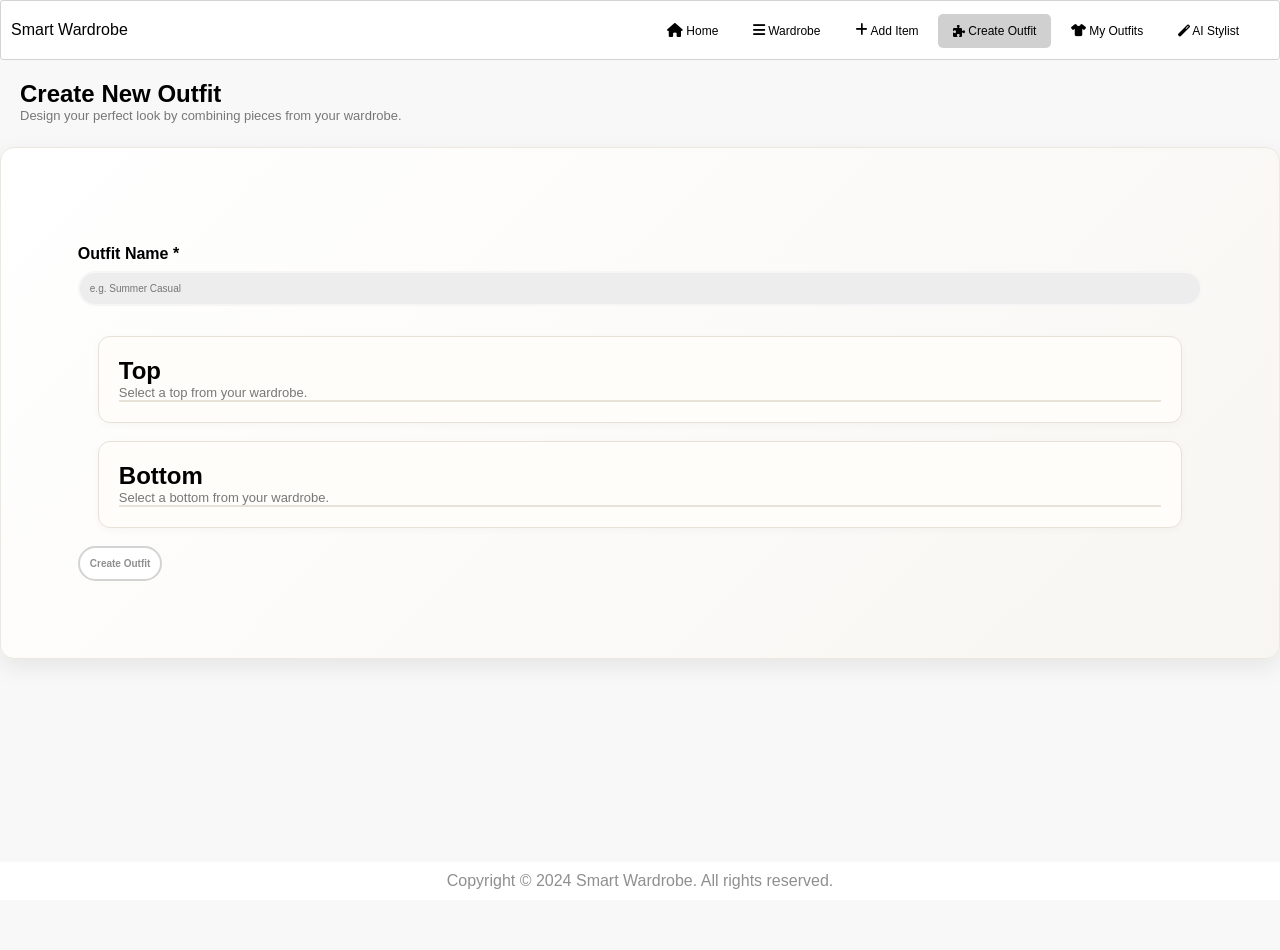
<file: create-outfit.html>
<!DOCTYPE html>
<html lang="en">
    <head>
        <meta charset="UTF-8">
        <meta name="viewport" content="width=device-width, initial-scale=1.0">
        <title>StyleMe</title>
        <link rel="stylesheet" href="https://cdnjs.cloudflare.com/ajax/libs/font-awesome/6.4.0/css/all.min.css">
        <link rel="stylesheet" href="/assets/css/style.css">
        <link rel="stylesheet" href="/assets/css/create-outfit.css">
        <script
            defer
            crossorigin="anonymous"
            data-clerk-publishable-key="pk_test_aGlwLW1hbGxhcmQtMzguY2xlcmsuYWNjb3VudHMuZGV2JA"
            src="https://hip-mallard-38.clerk.accounts.dev/npm/@clerk/clerk-js@6/dist/clerk.browser.js"
            type="text/javascript">
        </script>
    </head>
    <body>
        <header>
            <p id="logo" onclick="toggleMenu()">Smart Wardrobe</p>
            <nav id="navbar">
                <a href="index.html"><i class="fa fa-home" style="font-size:14px;"></i> Home</a>
                <a href="wardrobe.html"><i class="fa fa-bars" style="font-size:14px;"></i> Wardrobe</a>
                <a href="add-item.html"><i class="fa fa-plus" style="font-size:14px;"></i> Add Item</a>
                <a class="clicked" href="create-outfit.html"><i class="fa fa-puzzle-piece" aria-hidden="true"></i> Create Outfit</a>
                <a href="outfits.html"><i class="fa-solid fa-shirt"></i> My Outfits</a>
                <a href="ai-stylist.html"><i class="fa-solid fa-magic"></i> AI Stylist</a>
            </nav>
        </header>
        <section class="intro">
            <h1>Create New Outfit</h1>
            <p>Design your perfect look by combining pieces from your wardrobe.</p>
        </section>
        <section id="create-outfit-form" class="main">
            <form id="outfitForm">
                <!-- Outfit Name -->
                <label> Outfit Name *</label>
                <input 
                    type="text" 
                    id="outfitName" 
                    placeholder="e.g. Summer Casual"
                    required>

                <section class="scroll-container" id="top-selection">
                    <div class="item-selection" id="topSelection">
                        <h2>Top</h2>
                        <p>Select a top from your wardrobe.</p>
                        <div class="item-grid" id="topGrid">
                            <!-- Items will be dynamically added here -->
                        </div>
                    </div>
                    <div class="item-selection" id="bottomSelection">
                        <h2>Bottom</h2>
                        <p>Select a bottom from your wardrobe.</p>
                        <div class="item-grid" id="bottomGrid">
                            <!-- Items will be dynamically added here -->
                        </div>
                </section>
                <button type="submit" class="submit-button">Create Outfit</button>
        </section>

        <footer>
            Copyright © 2024 Smart Wardrobe. All rights reserved.
        </footer>
    </body>
    <script src="/assets/js/navigation.js"></script>
    <script type="module" src="/assets/js/create-outfit.js"></script>
</html>
</file>
<file: assets/css/style.css>
* {
    margin: 0;
    padding: 0;
    box-sizing: border-box;
}

html, body {
    height: 100%;
    margin: 0;
}

body {
    font-family: Arial, sans-serif;
    background-color: #f8f8f8;
}

header {
    background-color: #ffffff;
    color: #000000;
    border: lightgrey solid 1px;
    border-radius: 3px;
    padding: 10px 10px 10px 10px;
    position: fixed; /* Fixes to viewport */
    top: 0;
    width: 100%;
    z-index: 1000;
    transition: transform 0.5s ease;
}

header.hide {
    transform: translateY(-100%);
}

header.show {
    transform: translateY(0);
}

body header {
    display: flex;
    justify-content: space-between;
    align-items: center;
}

/* Navigation */
#navbar {
    float: right;
    background-color: #ffffff;
    color: #000000;
    padding: 10px 15px;
    border-radius: 5px;
    position: sticky;
}

#navbar a:hover {
    background-color: rgba(255, 195, 195, 0.533);
    transform: scale(1.05);
}

#navbar .clicked {
    background-color: rgba(167, 167, 167, 0.533);
}

#navbar a {
    background-color: #ffffff;
    color: #000000;
    padding: 10px 15px 10px 15px;
    text-decoration: none;
    border: none;
    transition: background-color 0.3s;
    border-radius: 5px;
    font-size: 12px;
}

section {
    color: #000000;
    border-radius: 3px;
    padding: 30px 20px 0px 20px;
}

section p {
    color: #777777;
    font-size: 13px;
}

section p2 {
    color: #000000;
    font-size: 12px;
}

.user-button {
    display: flex;
    justify-content: center;
    align-items: center;
    gap: 16px;
    min-height: 80vh;
}

.user-button button:hover {
    transform: translateY(-2px);
    box-shadow: 0 8px 20px rgba(0, 0, 0, 0.1);
    transition: transform 0.2s ease, box-shadow 0.2s ease;
}

section button {
    border: 2px solid #d3d3d3;
    border-radius: 100px;
    background-color: rgb(255, 255, 255);
    padding: 10px 10px 10px 10px;
    font-size: 10px;
    color: #8f8f8f;
    font-weight: bold;
    transition: all 0.3s ease;
    cursor: pointer;
}

section button:hover {
    background-color: #f0f0f0;
    color: #000;
    border-color: #bbb;
}

section button:active {
    transform: scale(0.95);
}

input[type=text] {
    border: 2px solid #f7f5f5;
    border-radius: 100px;
    font-size: 10px;
    background-color: #ededed;
    padding: 10px 10px 10px 10px;
}

input[type=text]:focus {
    outline: none;
    border: 1px solid #000000;
}

#add-item-form {
    background-color: #ffffff;
    color: #000000;
    border: 2px solid #e9e8e8;
    padding: 30px 20px 50px 25px;
    margin: 20px 20% 0% 20%;
    border-radius: 15px;
}

form {
    text-align: left;
}

#create-outfit-intro {
    margin: 80px 60% 0% 60%;
}

.intro {
    margin-top: 50px;
}

footer {
    position: fixed;
    background-color: #ffffff;
    color:#8f8f8f;
    width: 100%;
    text-align: center;
    padding: 10px 0;
    bottom: 0px;
}

label {
    display: block;
    margin-top: 20px;
    margin-bottom: 8px;
    font-weight: bold;
}

input,
textarea,
select {
    width: 100%;
    box-sizing: border-box;
    padding: 12px;
    border-radius: 10px;
    border: 1px solid #d8d8d8;
    font-size: 16px;
}


textarea {
    height: 100px;
    resize: vertical;
}

.upload-box {
    width: 100%;
    height: 250px;
    border: 2px dashed #d5d5d5;
    border-radius: 14px;

    display: flex;
    justify-content: center;
    align-items: center;

    cursor: pointer;
}

.upload-box img {
    width: 100%;
    height: 100%;
    object-fit: cover;
}

.submit-btn {
    margin-top: 25px;
    width: 100%;
    padding: 16px;
    border: none;
    border-radius: 999px;
    background: #b6aca5;
    color: white;
    font-size: 18px;
    font-weight: bold;
    cursor: pointer;
}

.reset-btn {
    margin-top: 25px;
    width: 100%;
    padding: 16px;
    border: none;
    border-radius: 999px;
    background: #b6aca5;
    color: white;
    font-size: 18px;
    font-weight: bold;
    cursor: pointer;
}

.categories {
    display: flex;
    gap: 12px;
    flex-wrap: wrap;
}

.category {
    width: 100px;
    height: 60px;

    border: 1px solid #ddd;
    border-radius: 14px;
    background: white;

    cursor: pointer;
    font-size: 14px;
}

.category.selected {
    border: 2px solid #7c6f63;
    background: #f1ece8;
}

#wardrobe-items {
    display: flex;
    flex-wrap: wrap;
}

.wardrobe-card {
    background-color: #ffffff;
    margin: 5px;
    border-radius: 10px;
    width: 200px;
}

.card-image{
    width: 100%;
    height: 275px;
    object-fit: cover;
    border-top-left-radius: 10px;
    border-top-right-radius: 10px;
}

.card-content {
    padding: 10px;
    display: ;
}

h3 {
    font-size: 16px;
    margin-bottom: 5px;
    font-weight: normal;
}

.tags {
    background-color: rgb(255, 255, 255);
    margin: 0px 5px 5px -5px;
    color: black;
    font-size: 12px;
}

.tag {
    display: inline-block;
    border-radius: 12px;
    border: 1px solid #d5d5d5;
    padding: 2px 8px;
}

/* RESPONSIVE RULES */ 
@media screen and (max-width: 775px) {
    #navbar {
        padding: 0px;
        display: None;
        text-align: center;
        position: flex;
        z-index: 1;
    }

    #navbar.show {
        display: flex;
        flex-direction: column;
        width: 100%;
        position: sticky;
    }

    body header {
        display: flex;
        flex-direction: column;
        height: 50px;
    }

    body section {
        padding: 20px 5% 0px 5%;
    }
}
</file>
<file: assets/css/create-outfit.css>
#create-outfit-form {
    display: flex;
    flex-direction: column;
    background: linear-gradient(135deg, #ffffff 0%, #f8f6f2 100%);
    padding: 6%;
    margin: 24px auto;
    border-radius: 14px;
    box-shadow: 0 8px 24px rgba(0, 0, 0, 0.08);
    max-width: 100%;
    border: 1px solid #ece7df;
}

.item-selection {
    background-color: #fffdf9;
    padding: 20px;
    margin-bottom: 18px;
    border-radius: 12px;
    border: 1px solid #e8e1d8;
    box-shadow: 0 2px 8px rgba(0, 0, 0, 0.03);
}

.item-grid {
    display: flex;
    flex-wrap: nowrap;
    overflow-x: auto;
    overflow-y: hidden;
    gap: 5px;
    max-height: 240px;
    padding-right: 6px;
    border-bottom: 1px solid #e8e1d8;
    border-top: 1px solid #e8e1d8;
}

.wardrobe-item-link {
    display: flex;
    flex-direction: column;
    align-items: center;
    justify-content: center;
    width: 110px;
    height: 150px;
    border-radius: 12px;
    border: 1px solid #e8e1d8;
    color: #4a4137;
    box-shadow: 0 3px 8px rgba(0, 0, 0, 0.04);
    margin: 10px;
}

.wardrobe-item-link img {
    width: 100px;
    height: 100px;
    border-radius: 8px;
    margin-top: 5px;
}

.wardrobe-item-link h3 {
    font-size: 12px;
    font-weight: bold;
}

.wardrobe-item-link:hover {
    transform: translateY(-2px);
    box-shadow: 0 6px 14px rgba(0, 0, 0, 0.08);
    border-color: #c8b59a;
}

.wardrobe-item-link:active {
    transform: scale(0.97);
}

.wardrobe-item-link.selected {
    outline: 3px solid #c8b59a;
    background: linear-gradient(180deg, rgba(200,181,154,0.06), rgba(200,181,154,0.02));
    transform: translateY(-4px);
    box-shadow: 0 10px 20px rgba(0,0,0,0.12);
}

/* RESPONSIVE RULES */ 
@media screen and (max-width: 775px) {

}
</file>
